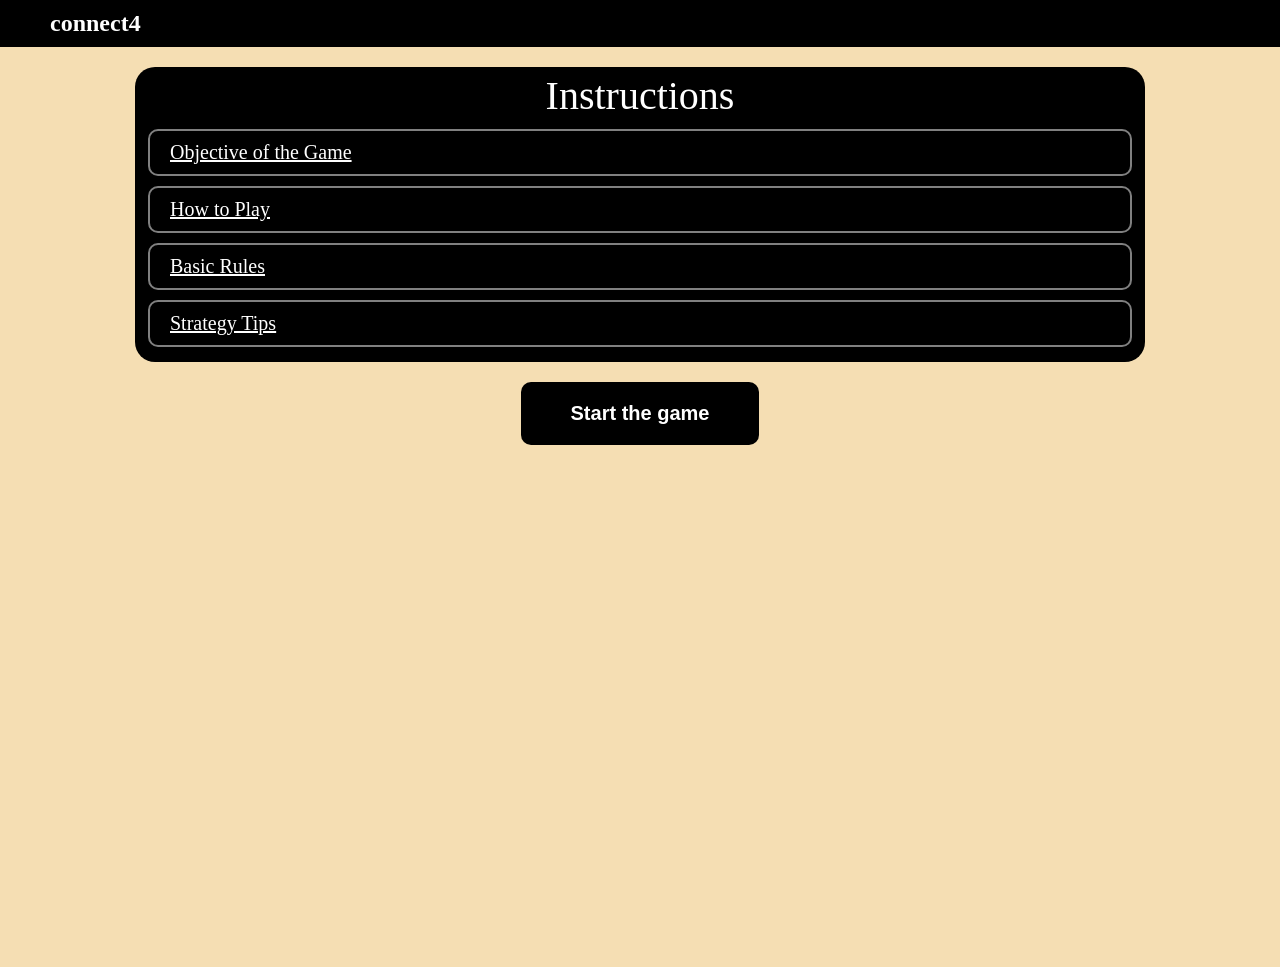
<file: index.html>
<!DOCTYPE html>
<html lang="en">
<head>
    <meta charset="UTF-8">
    <meta name="viewport" content="width=device-width, initial-scale=1.0">
    <title>Document</title>
    <link rel="stylesheet" href="./styles/style.css">
    <script defer src="./scripts/app.js"></script>
</head>
<body>
    <nav>
        <h1>connect4</h1>
    </nav>
    <div class="container">
        <div class="instructions">
            <p class="title">Instructions</p>
            <div class="subInstructions">
                <p class="instruContent">Objective of the Game</p>
                <p class="contentOfInstruction toggles">
                    ■ The goal of Connect 4 is to be the first player to get four of your colored discs in a row, either horizontally, vertically, or diagonally. The first player to do so wins the game.
                </p>
            </div>
            <div class="subInstructions">
                <p class="instruContent">How to Play</p>
                <p class="contentOfInstruction toggles">
                    1. Choosing a Column:<br>

                        On your turn, click or tap on one of the columns. A disc will automatically fall to the lowest available position in that column.<br>
                        <br>
                    2. Turns:<br>

                        ■ Players take turns placing their colored discs on the grid.<br>

                        ■ The first player uses a color (for example, red), and the second player uses another color (for example, blue).<br>
                        <br>
                    3. Winning the Game:<br>
                        ■ The first player to connect four discs in a row (horizontally, vertically, or diagonally) wins the game.

                        ■ The game will automatically detect a winning move and declare the winner.<br>
                        <br>
                    4. Draw:<br>

                        ■ If all the spaces on the grid are filled and no player has connected four discs in a row, the game ends in a draw.
                </p>
            </div>
            <div class="subInstructions">
                <p class="instruContent">Basic Rules</p>
                <p class="contentOfInstruction toggles">
                    ■ You cannot place a disc in a column if that column is already full (i.e., all the rows in that column are occupied).<br>

                    ■ After a player drops a disc, it is the next player's turn.
                </p>
            </div>
            <div class="subInstructions">
                <p class="instruContent">Strategy Tips</p>
                <p class="contentOfInstruction toggles">
                    ■ Try to block your opponents potential four-in-a-row by placing a disc in a column where they may be about to win.<br>

                    ■ Look for opportunities to create multiple ways to win at once (called a "double threat") to make it difficult for your opponent to block all possibilities of your winning.
                </p>
            </div>
        </div>
        <h2 class="msg toggles"></h2>
        <div class="board toggles">
            <div class="play" id="1-1"></div>
            <div class="play" id="1-2"></div>
            <div class="play" id="1-3"></div>
            <div class="play" id="1-4"></div>
            <div class="play" id="1-5"></div>
            <div class="play" id="1-6"></div>
            <div class="play" id="1-7"></div>
            <div class="play" id="2-1"></div>
            <div class="play" id="2-2"></div>
            <div class="play" id="2-3"></div>
            <div class="play" id="2-4"></div>
            <div class="play" id="2-5"></div>
            <div class="play" id="2-6"></div>
            <div class="play" id="2-7"></div>
            <div class="play" id="3-1"></div>
            <div class="play" id="3-2"></div>
            <div class="play" id="3-3"></div>
            <div class="play" id="3-4"></div>
            <div class="play" id="3-5"></div>
            <div class="play" id="3-6"></div>
            <div class="play" id="3-7"></div>
            <div class="play" id="4-1"></div>
            <div class="play" id="4-2"></div>
            <div class="play" id="4-3"></div>
            <div class="play" id="4-4"></div>
            <div class="play" id="4-5"></div>
            <div class="play" id="4-6"></div>
            <div class="play" id="4-7"></div>
            <div class="play" id="5-1"></div>
            <div class="play" id="5-2"></div>
            <div class="play" id="5-3"></div>
            <div class="play" id="5-4"></div>
            <div class="play" id="5-5"></div>
            <div class="play" id="5-6"></div>
            <div class="play" id="5-7"></div>
            <div class="play" id="6-1"></div>
            <div class="play" id="6-2"></div>
            <div class="play" id="6-3"></div>
            <div class="play" id="6-4"></div>
            <div class="play" id="6-5"></div>
            <div class="play" id="6-6"></div>
            <div class="play" id="6-7"></div>
        </div>
        <button class="startGame">Start the game</button>
        <button id="rest" class="hiddenbtn">Restart</button>
    </div>
</body>
</html>
</file>
<file: styles/style.css>
* {
    box-sizing: content-box;
}

body {
    margin: 0;
    background-color: wheat;
    background-repeat: no-repeat;
    background-attachment: fixed;
}

.container {
    max-width: 1028px;
    min-height: 100vh;
    margin: 0 auto;
   
}

.board {
    max-width: 950px;
    min-height: 400px;
    background-color: black;
    display: grid;
    grid-template-columns: auto auto auto auto auto auto auto;
    grid-template-rows: auto auto auto auto auto auto;
    padding: 10px 0;
    margin: 15px auto;
    border-radius: 20px;
    padding: 20px;
}

.play {
    width: 80px;
    height: 80px;
    background-color: white;
    border-radius: 50%;
    margin: 8px auto; 
    border:0.1px solid rgb(0, 0, 0) ; 
}
.play:hover {
    cursor: pointer;
   box-shadow:  0 0 50px #06fb8d; 
}

h2.msg { 
    font-weight: bolder;
    font-size: 30px;
    text-align: center;
}

nav {
    background-color: black;
    color: white;
    display: block;
    width: 100%;
    margin: 0;
}

h1 {
    margin: 0;
    padding: 10px 10px 10px 50px;
}

#rest {
    display: block;
    margin: 10px auto;
    color: white;
    background-color: black;
    padding: 20px 50px;
    border-radius: 10px;
    font-weight: bolder;
    font-size: 20px;
    border: 0px;
}
#rest:hover {
    cursor: pointer;
    background-color: rgb(37, 37, 37);
}

div.instructions {
    max-width: 1000px;
    min-height: 200px;
    background-color: black; 
    border-radius: 20px;
    margin: 20px auto 20px auto;
    padding: 5px;
}

.subInstructions {
    max-width:980px;
    min-height: 40px;
    margin: 10px auto 10px auto;
    border: 2px gray solid;
    border-radius: 10px;
    color: white;
}

p.instruContent {
    font-size: 20px;
    margin: 10px 0 10px 20px;
    text-decoration: 2px underline;
}



.title {
    color: white;
    text-align: center;
    margin: 0;
    font-size: 40px;
}

p.contentOfInstruction {
    margin-left: 10px;
    margin-right: 10px;
}

.toggles {
    display: none;
}

.hiddenbtn {
    visibility: hidden;
}

.startGame {
    display: block;
    margin: 10px auto;
    color: white;
    background-color: black;
    padding: 20px 50px;
    border-radius: 10px;
    font-weight: bolder;
    font-size: 20px;
    border: 0px;
}

.startGame:hover {
    cursor: pointer;
}
</file>
